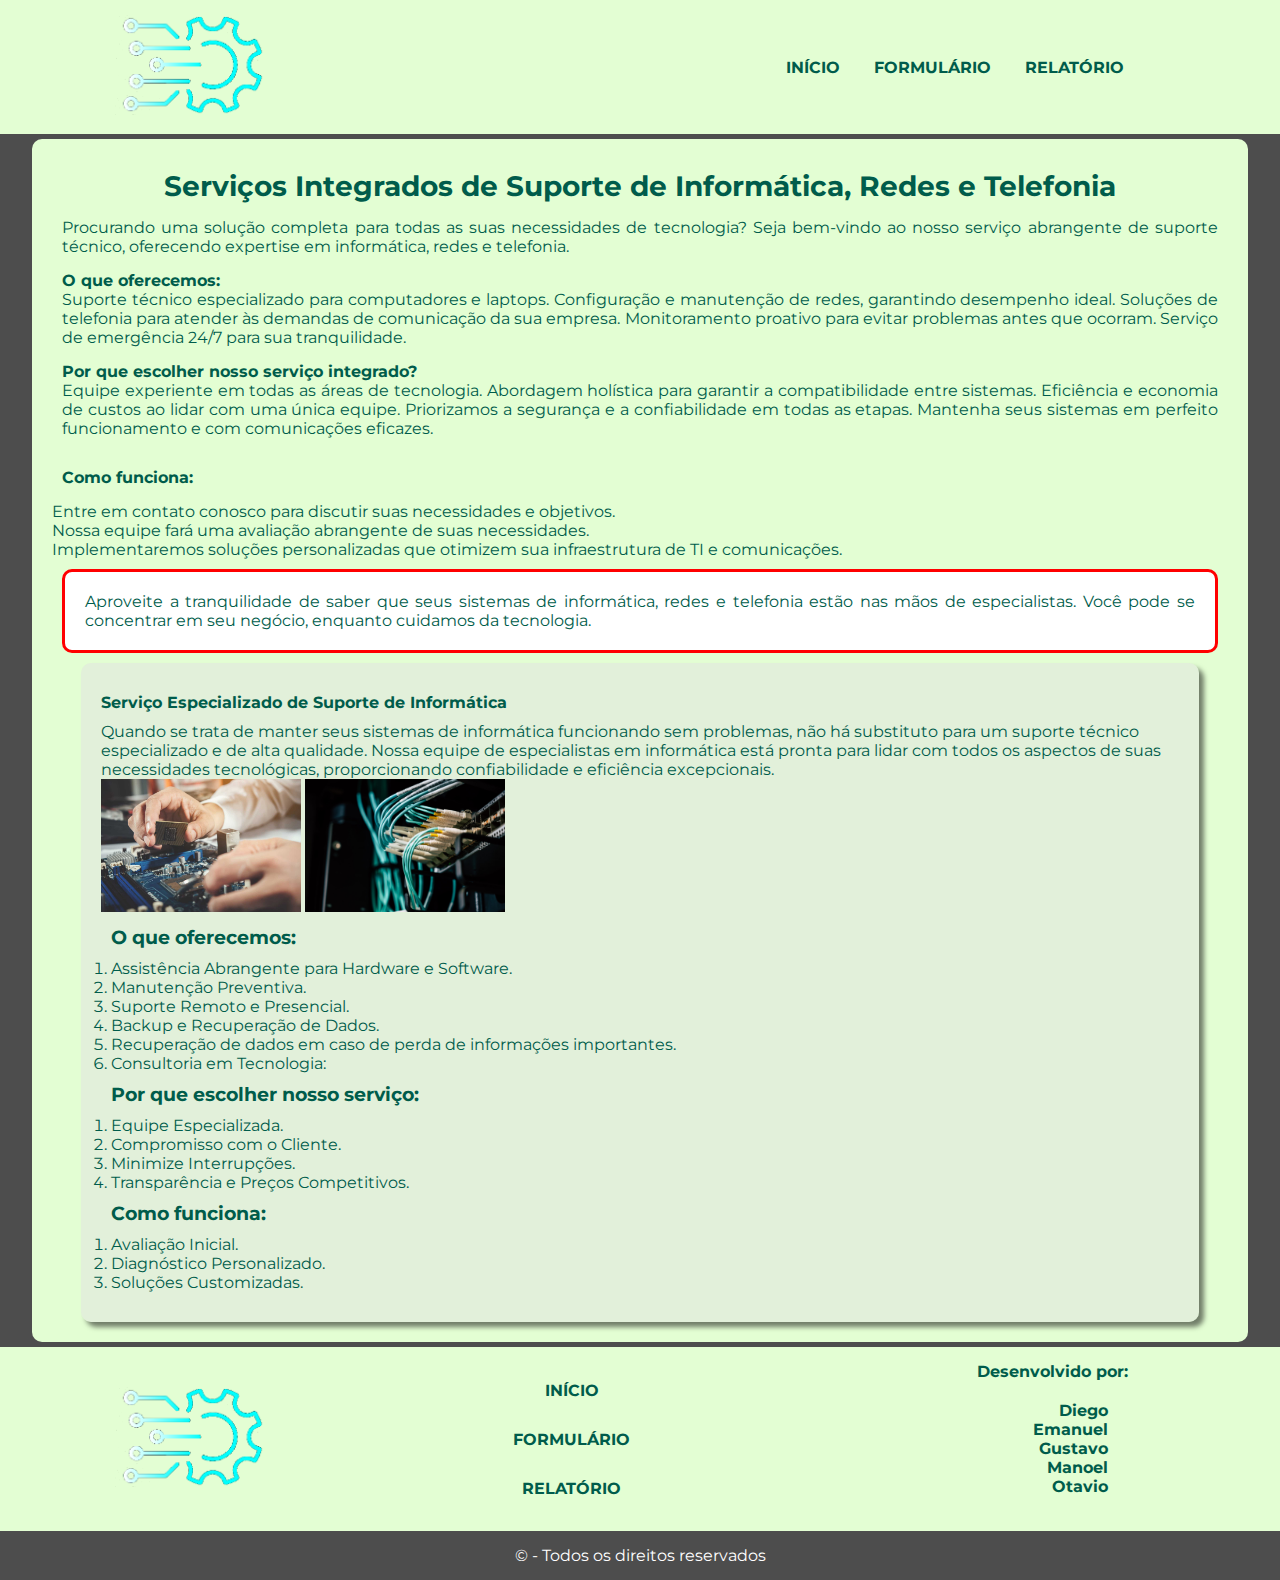
<file: index.html>
<!DOCTYPE html>
<html lang="pt-br">
    <head>
        <meta charset="UTF-8" />
        <meta name="viewport" content="width=device-width, initial-scale=1.0" />
        <title>Inicio</title>
        <link rel="stylesheet" href="./css/style.css" />
        <link rel="stylesheet" href="./css/index.css">
        <link rel="preconnect" href="https://fonts.googleapis.com" />
        <link rel="preconnect" href="https://fonts.gstatic.com" crossorigin />
        <link
            href="https://fonts.googleapis.com/css2?family=Montserrat:wght@400;600&display=swap"
            rel="stylesheet"
        />
    </head>
    <body>
        <div class="container">
            <header>
                <div class="logo-header">
                    <a href="index.html">
                        <img
                            src="./img/logo.png"
                            alt="logo.png"
                            height="100"
                            width="150"
                        />
                    </a>
                </div>
                <div class="menu">
                    <nav>
                        <ul class="header-menu">
                            <li class="header-btn">
                                <a href="./index.html">Início</a>
                            </li>
                            <li class="header-btn">
                                <a href="./pages/formulario.html">Formulário</a>
                            </li>
                            <li class="header-btn">
                                <a href="./pages/relatorio.html">Relatório</a>
                            </li>
                        </ul>
                    </nav>
                </div>
            </header>
            <main id="container">
                <section>
                <div class="tittle">
                    <h1>Serviços Integrados de Suporte de Informática, Redes e Telefonia</h1>
                </div>
                <div class="intro">
                    
                    <p>Procurando uma solução completa para todas as suas necessidades de tecnologia? Seja bem-vindo ao nosso serviço abrangente de suporte técnico, oferecendo expertise em informática, redes e telefonia.</p>
                    <p><b>O que oferecemos:</b><br> Suporte técnico especializado para computadores e laptops. Configuração e manutenção de redes, garantindo desempenho ideal. Soluções de telefonia para atender às demandas de comunicação da sua empresa. Monitoramento proativo para evitar problemas antes que ocorram. Serviço de emergência 24/7 para sua tranquilidade.</p>
                    <p><b>Por que escolher nosso serviço integrado?</b><br> Equipe experiente em todas as áreas de tecnologia. Abordagem holística para garantir a compatibilidade entre sistemas. Eficiência e economia de custos ao lidar com uma única equipe. Priorizamos a segurança e a confiabilidade em todas as etapas. Mantenha seus sistemas em perfeito funcionamento e com comunicações eficazes.</p>
                    <ul><b><p>Como funciona:</p></b>
                        <li>Entre em contato conosco para discutir suas necessidades e objetivos.</li>
                        <li>Nossa equipe fará uma avaliação abrangente de suas necessidades.</li>
                        <li>Implementaremos soluções personalizadas que otimizem sua infraestrutura de TI e comunicações.</li>
                    </ul>
                </div>
                <div class="end-intro">
                    <p>Aproveite a tranquilidade de saber que seus sistemas de informática, redes e telefonia estão nas mãos de especialistas. Você pode se concentrar em seu negócio, enquanto cuidamos da tecnologia.</p>
                </div>
                <div class="sup-info">
                    <dl>
                        <dt>Serviço Especializado de Suporte de Informática</dt>
                        <dd>Quando se trata de manter seus sistemas de informática funcionando sem problemas, não há substituto para um suporte técnico especializado e de alta qualidade. Nossa equipe de especialistas em informática está pronta para lidar com todos os aspectos de suas necessidades tecnológicas, proporcionando confiabilidade e eficiência excepcionais.</dd>
                        <img class="img" src="./img/sup-info.jpg" alt="Suporte de Informática">
                        <img class="img" src="./img/sup-rede.jpg" alt="Suporte de Rede">
                        <ol class="list">
                         <h3>O que oferecemos:</h3>
                            <li>Assistência Abrangente para Hardware e Software.</li>
                            <li>Manutenção Preventiva.</li>
                            <li>Suporte Remoto e Presencial.</li>
                            <li>Backup e Recuperação de Dados.</li>
                            <li>Recuperação de dados em caso de perda de informações importantes.</li>
                            <li>Consultoria em Tecnologia:</li>
                        </ol>
                        <ol class="list">
                         <h3>Por que escolher nosso serviço:</h3>
                            <li>Equipe Especializada.</li>
                            <li>Compromisso com o Cliente.</li>
                            <li>Minimize Interrupções.</li>
                            <li>Transparência e Preços Competitivos.</li>
                        </ol>
                        <ol class="list">
                            <h3>Como funciona:</h3>
                            <li>Avaliação Inicial.</li>
                            <li>Diagnóstico Personalizado.</li>
                            <li>Soluções Customizadas.</li>
                        </ol>
                    </dl>
                </div>
                
                </section>
            </main>
            <footer>
                <div class="logo-footer">
                    <a href="./index.html">
                        <img
                            src="img/logo.png"
                            alt="logo.png"
                            height="100"
                            width="150"
                        />
                    </a>
                </div>
                <div class="menu-footer">
                    <nav>
                        <ul class="footer-menu">
                            <li class="footer-btn">
                                <a href="./index.html">Início</a>
                            </li>
                            <li class="footer-btn">
                                <a href="./pages/formulario.html">Formulário</a>
                            </li>
                            <li class="footer-btn">
                                <a href="./pages/relatorio.html">Relatório</a>
                            </li>
                        </ul>
                    </nav>
                </div>
                <div class="credit-footer">
                    <p>Desenvolvido por:</p>
                    <ul>
                        <li>
                            <a
                                href="https://github.com/diegoromal"
                                target="_blank"
                                >Diego</a
                            >
                        </li>
                        <li>
                            <a 
                                href="https://github.com/EmanuelHr98" 
                                target="_blank">
                                    Emanuel
                            </a>
                        </li>
                        <li>
                            <a
                                href="https://github.com/gustavogogola91"
                                target="_blank"
                                >Gustavo</a
                            >
                        </li>
                        <li>
                            <a
                                href="https://github.com/Manoelvitor1"
                                target="_blank"
                                >Manoel</a
                            >
                        </li>
                        <li>
                            <a
                                href="https://github.com/OTAVIO-WENZEL"
                                target="_blank"
                                >Otavio</a
                            >
                        </li>
                    </ul>
                </div>
            </footer>
            <div class="copy">&copy; - Todos os direitos reservados</div>
        </div>
    </body>
</html>
</file>
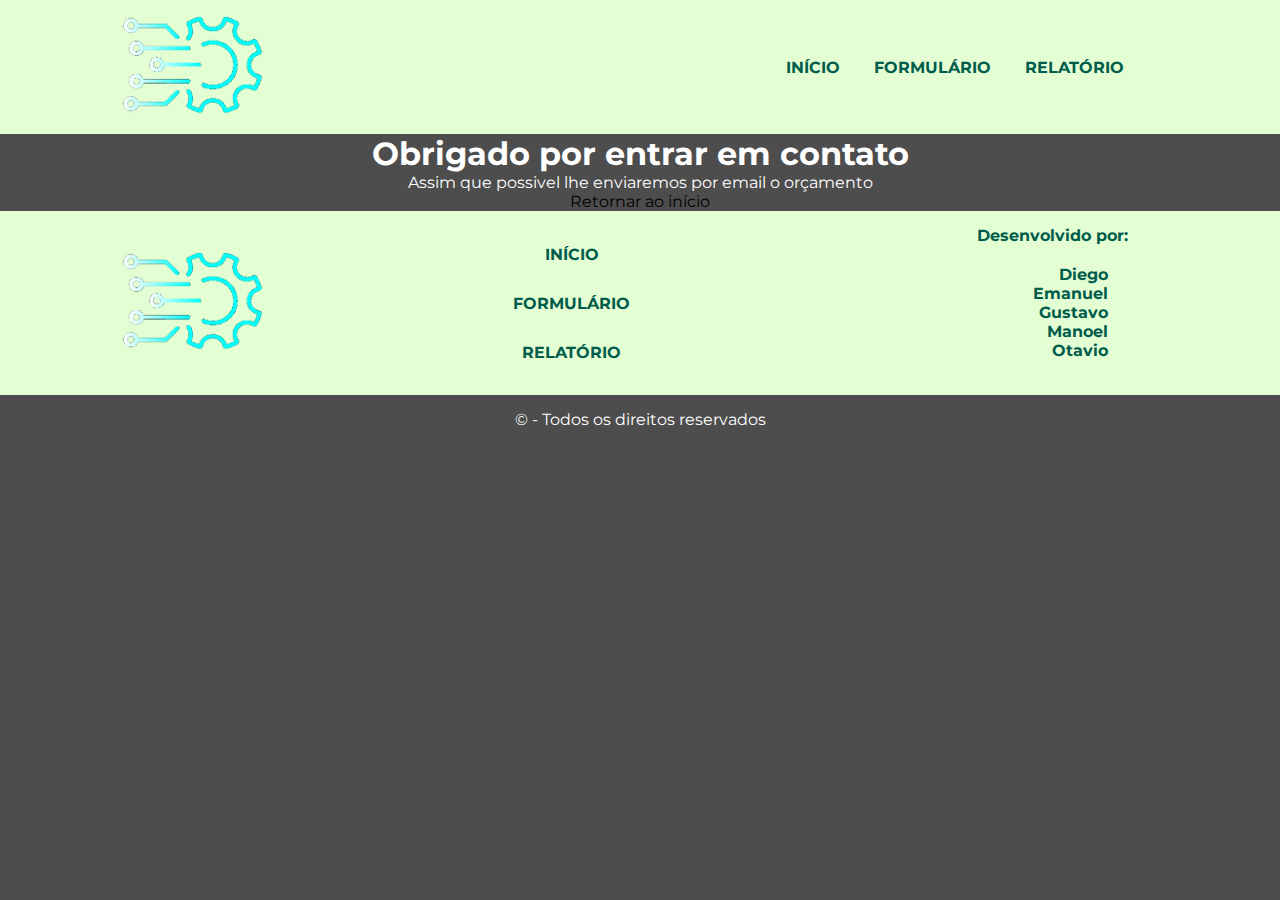
<file: pages/agradecimento.html>
<!DOCTYPE html>
<html lang="pt-br">
<head>
    <meta charset="UTF-8">
    <meta name="viewport" content="width=device-width, initial-scale=1.0">
    <title>Obrigado</title>
</head>
<body>
    <!DOCTYPE html>
<html lang="pt-br">
    <head>
        <meta charset="UTF-8" />
        <meta name="viewport" content="width=device-width, initial-scale=1.0" />
        <title>Document</title>
        <link rel="stylesheet" href="../css/style.css" />
        <link rel="stylesheet" href="../css/agradecimento.css">
        <link rel="preconnect" href="https://fonts.googleapis.com" />
        <link rel="preconnect" href="https://fonts.gstatic.com" crossorigin />
        <link
            href="https://fonts.googleapis.com/css2?family=Montserrat:wght@400;600&display=swap"
            rel="stylesheet"
        />
    </head>
    <body>
        <div class="container">
            <header>
                <div class="logo-header">
                    <a href="index.html">
                        <img
                            src="../img/logo.png"
                            alt="logo.png"
                            height="100"
                            width="150"
                        />
                    </a>
                </div>
                <div class="menu">
                    <nav>
                        <ul class="header-menu">
                            <li class="header-btn">
                                <a href="../index.html">Início</a>
                            </li>
                            <li class="header-btn">
                                <a href="./formulario.html">Formulário</a>
                            </li>
                            <li class="header-btn">
                                <a href="./relatorio.html">Relatório</a>
                            </li>
                        </ul>
                    </nav>
                </div>
            </header>
            <main>
                <section>
                    <h1>Obrigado por entrar em contato</h1>
                    <p>Assim que possivel lhe enviaremos por email o orçamento</p>
                    <p><a href="../index.html">Retornar ao início</a></p>
                </section>
            </main>
            <footer>
                <div class="logo-footer">
                    <a href="./index.html">
                        <img
                            src="../img/logo.png"
                            alt="logo.png"
                            height="100"
                            width="150"
                        />
                    </a>
                </div>
                <div class="menu-footer">
                    <nav>
                        <ul class="footer-menu">
                            <li class="footer-btn">
                                <a href="../index.html">Início</a>
                            </li>
                            <li class="footer-btn">
                                <a href="./formulario.html">Formulário</a>
                            </li>
                            <li class="footer-btn">
                                <a href="./relatorio.html">Relatório</a>
                            </li>
                        </ul>
                    </nav>
                </div>
                <div class="credit-footer">
                    <p>Desenvolvido por:</p>
                    <ul>
                        <li>
                            <a
                                href="https://github.com/diegoromal"
                                target="_blank"
                                >Diego</a
                            >
                        </li>
                        <li>
                            <a 
                                href="https://github.com/EmanuelHr98" 
                             target="_blank">Emanuel
                            </a>
                        </li>
                        <li>
                            <a
                                href="https://github.com/gustavogogola91"
                                target="_blank"
                                >Gustavo</a
                            >
                        </li>
                        <li>
                            <a
                                href="https://github.com/Manoelvitor1"
                                target="_blank"
                                >Manoel</a
                            >
                        </li>
                        <li>
                            <a
                                href="https://github.com/OTAVIO-WENZEL"
                                target="_blank"
                                >Otavio</a
                            >
                        </li>
                    </ul>
                </div>
            </footer>
            <div class="copy">&copy; - Todos os direitos reservados</div>
        </div>
    </body>
</html>

</body>
</html>
</file>
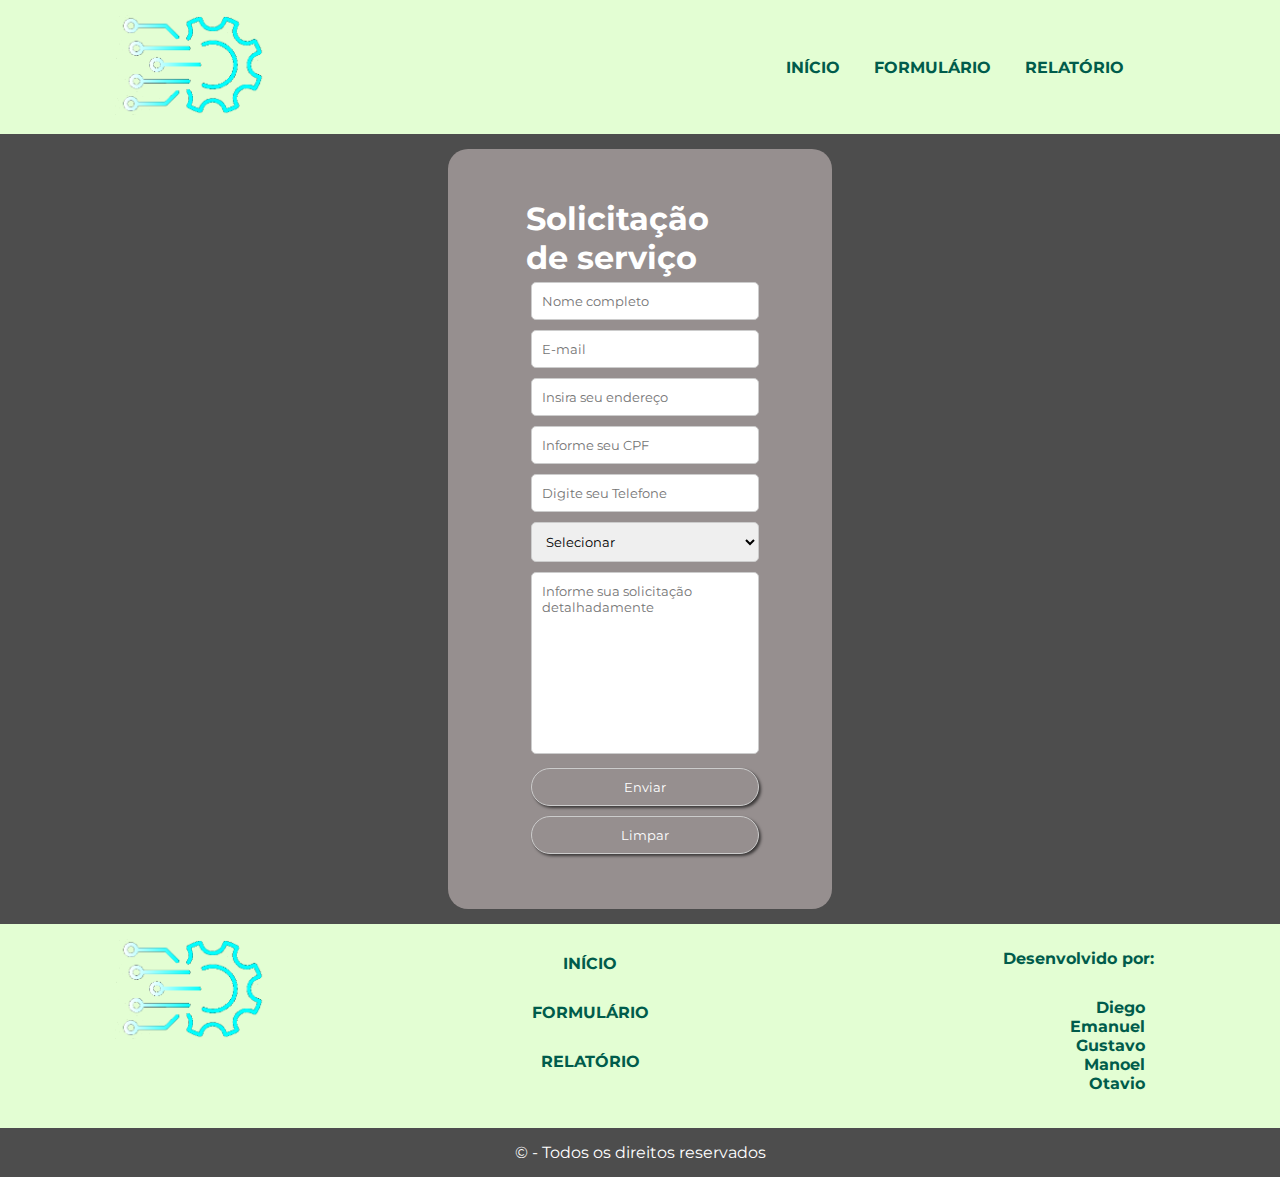
<file: pages/formulario.html>
<!DOCTYPE html>
<html lang="pt-br">
    <head>
        <meta charset="UTF-8" />
        <meta name="viewport" content="width=device-width, initial-scale=1.0" />
        <title>Solicitação de serviço</title>
        <link rel="stylesheet" href="../css/style.css" />
        <link rel="stylesheet" href="../css/formulario.css" />
        <link rel="preconnect" href="https://fonts.googleapis.com" />
        <link rel="preconnect" href="https://fonts.gstatic.com" crossorigin />
        <link
            href="https://fonts.googleapis.com/css2?family=Montserrat:wght@400;600&display=swap"
            rel="stylesheet"
        />
    </head>
    <body>
        <div class="container">
            <header>
                <div class="logo-header">
                    <a href="index.html">
                        <img
                            src="../img/logo.png"
                            alt="logo.png"
                            height="100"
                            width="150"
                        />
                    </a>
                </div>
                <div class="menu">
                    <nav>
                        <ul class="header-menu">
                            <li class="header-btn">
                                <a href="../index.html">Início</a>
                            </li>
                            <li class="header-btn">
                                <a href="./formulario.html">Formulário</a>
                            </li>
                            <li class="header-btn">
                                <a href="./relatorio.html">Relatório</a>
                            </li>
                        </ul>
                    </nav>
                </div>
            </header>
            <main>
                <form method="get" action="./agradecimento.html">
                    <h1>Solicitação de serviço</h1>
                    <div class="inputs">
                        <input
                            type="text"
                            name="nome"
                            id="nome"
                            placeholder="Nome completo"
                            required
                        />
                        <input
                            type="email"
                            name="email"
                            id="email"
                            placeholder="E-mail"
                            required
                        />
                        <input
                            type="text"
                            name="endereco"
                            id="endereco"
                            placeholder="Insira seu endereço"
                            required
                        />
                        <input
                            type="text"
                            name="cpf"
                            id="cpf"
                            placeholder="Informe seu CPF"
                            required
                        />
                        <input
                            type="text"
                            name="telefone"
                            id="telefone"
                            placeholder="Digite seu Telefone"
                        />
                        <select name="selecionar">
                            <option value="selecionar">Selecionar</option>
                            <option value="software">Software</option>
                            <option value="hardware">Hardware</option>
                        </select>
                        <textarea
                            style="resize: none"
                            name="textoarea"
                            cols="50"
                            rows="10"
                            placeholder="Informe sua solicitação detalhadamente"
                        ></textarea>
                        <input type="submit" value="Enviar" />
                        <input type="reset" value="Limpar" />
                    </div>
                </form>
            </main>
            <footer>
                <div class="logo-footer">
                    <a href="./index.html">
                        <img
                            src="../img/logo.png"
                            alt="logo.png"
                            height="100"
                            width="150"
                        />
                    </a>
                </div>
                <div class="menu-footer">
                    <nav>
                        <ul class="footer-menu">
                            <li class="footer-btn">
                                <a href="../index.html">Início</a>
                            </li>
                            <li class="footer-btn">
                                <a href="./formulario.html">Formulário</a>
                            </li>
                            <li class="footer-btn">
                                <a href="./relatorio.html">Relatório</a>
                            </li>
                        </ul>
                    </nav>
                </div>
                <div class="credit-footer">
                    <p>Desenvolvido por:</p>
                    <ul>
                        <li>
                            <a
                                href="https://github.com/diegoromal"
                                target="_blank"
                                >Diego</a
                            >
                        </li>
                        <li>
                            <a
                                href="https://github.com/EmanuelHr98"
                                target="_blank"
                                >Emanuel</a
                            >
                        </li>
                        <li>
                            <a
                                href="https://github.com/gustavogogola91"
                                target="_blank"
                                >Gustavo</a
                            >
                        </li>
                        <li>
                            <a
                                href="https://github.com/Manoelvitor1"
                                target="_blank"
                                >Manoel</a
                            >
                        </li>
                        <li>
                            <a
                                href="https://github.com/OTAVIO-WENZEL"
                                target="_blank"
                                >Otavio</a
                            >
                        </li>
                    </ul>
                </div>
            </footer>
            <div class="copy">&copy; - Todos os direitos reservados</div>
        </div>
    </body>
</html>
</file>
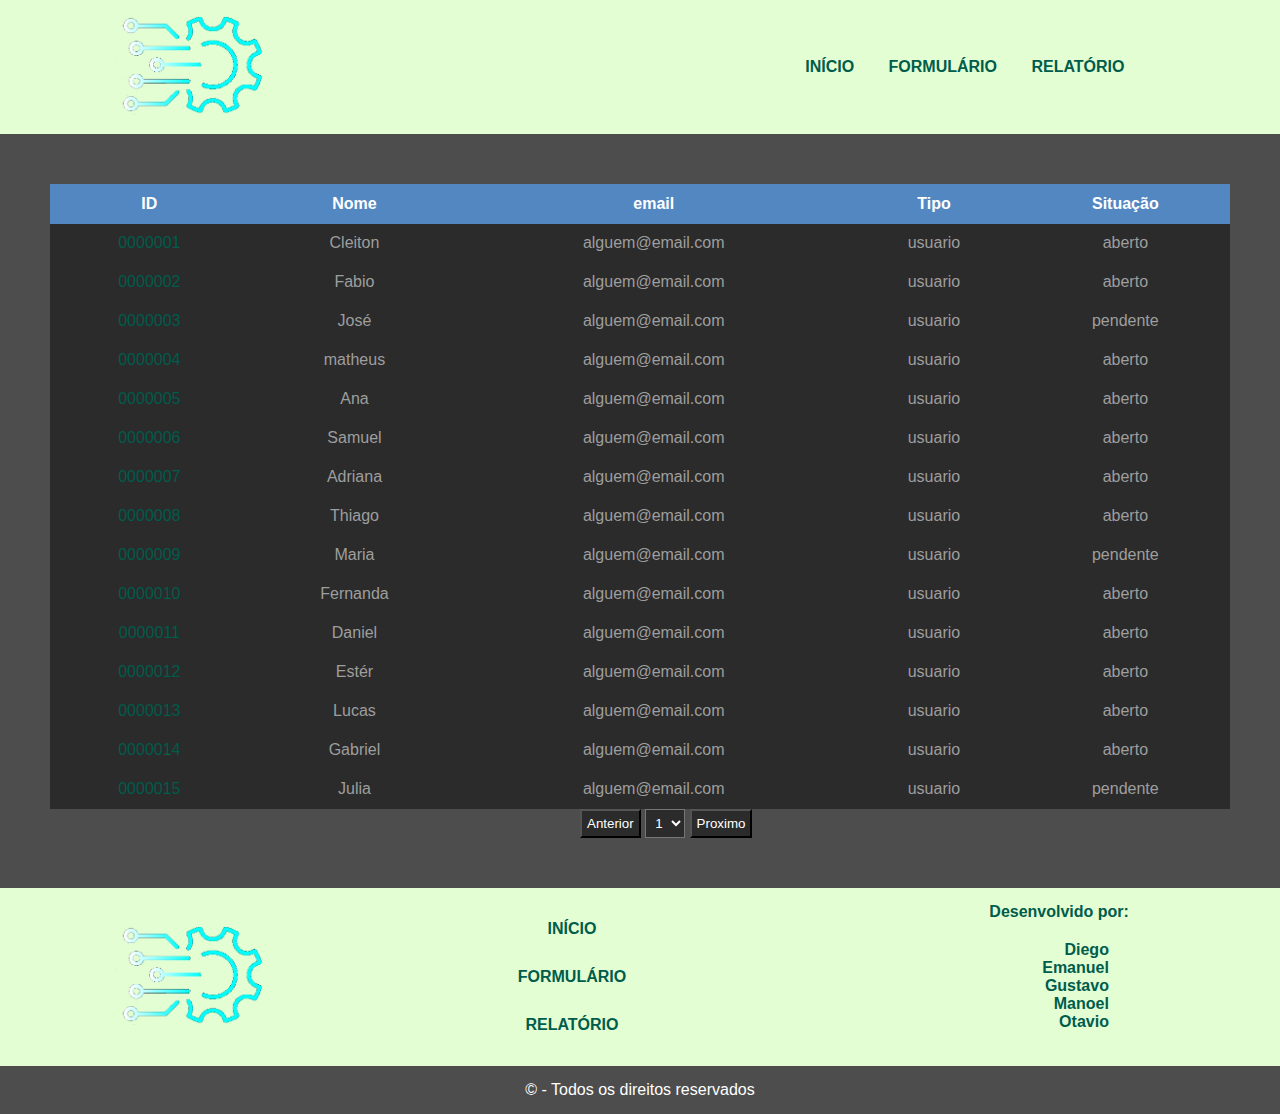
<file: pages/relatorio.html>
<!DOCTYPE html>
<html lang="pt-br">

<head>
    <meta charset="UTF-8">
    <meta name="viewport" content="width=device-width, initial-scale=1.0">
    <title>Relatório</title>
    <link rel="stylesheet" href="../css/relatorio.css">
</head>

<body>
    <div class="container">
    <header>
        <div class="logo-header">
            <a href="index.html">
                <img
                    src="../img/logo.png"
                    alt="logo.png"
                    height="100"
                    width="150"
                />
            </a>
        </div>
        <div class="menu">
            <nav>
                <ul class="header-menu">
                    <li class="header-btn">
                        <a href="../index.html">Início</a>
                    </li>
                    <li class="header-btn">
                        <a href="./formulario.html">Formulário</a>
                    </li>
                    <li class="header-btn">
                        <a href="./relatorio.html">Relatório</a>
                    </li>
                </ul>
            </nav>
        </div>
    </header>
    <main>
        <section>
            <table>
                <tr>
                    <th>ID</th>
                    <th>Nome</th>
                    <th>email</th>
                    <th>Tipo</th>
                    <th>Situação</th>
                </tr>
                <tr>
                    <td class="codigo">0000001</td>
                    <td>Cleiton</td>
                    <td>alguem@email.com</td>
                    <td>usuario</td>
                    <td>aberto</td>
                </tr>
                <tr>
                    <td class="codigo">0000002</td>
                    <td>Fabio</td>
                    <td>alguem@email.com</td>
                    <td>usuario</td>
                    <td>aberto</td>
                </tr>
                <tr>
                    <td class="codigo">0000003</td>
                    <td>José</td>
                    <td>alguem@email.com</td>
                    <td>usuario</td>
                    <td>pendente</td>
                </tr>
                <tr>
                    <td class="codigo">0000004</td>
                    <td>matheus</td>
                    <td>alguem@email.com</td>
                    <td>usuario</td>
                    <td>aberto</td>
                </tr>
                <tr>
                    <td class="codigo">0000005</td>
                    <td>Ana</td>
                    <td>alguem@email.com</td>
                    <td>usuario</td>
                    <td>aberto</td>
                </tr>
                <tr>
                    <td class="codigo">0000006</td>
                    <td>Samuel</td>
                    <td>alguem@email.com</td>
                    <td>usuario</td>
                    <td>aberto</td>
                </tr>
                <tr>
                    <td class="codigo">0000007</td>
                    <td>Adriana</td>
                    <td>alguem@email.com</td>
                    <td>usuario</td>
                    <td>aberto</td>
                </tr>
                <tr>
                    <td class="codigo">0000008</td>
                    <td>Thiago</td>
                    <td>alguem@email.com</td>
                    <td>usuario</td>
                    <td>aberto</td>
                </tr>
                <tr>
                    <td class="codigo">0000009</td>
                    <td>Maria</td>
                    <td>alguem@email.com</td>
                    <td>usuario</td>
                    <td>pendente</td>
                </tr>
                <tr>
                    <td class="codigo">0000010</td>
                    <td>Fernanda</td>
                    <td>alguem@email.com</td>
                    <td>usuario</td>
                    <td>aberto</td>
                </tr>
                <tr>
                    <td class="codigo">0000011</td>
                    <td>Daniel</td>
                    <td>alguem@email.com</td>
                    <td>usuario</td>
                    <td>aberto</td>
                </tr>
                <tr>
                    <td class="codigo">0000012</td>
                    <td>Estér</td>
                    <td>alguem@email.com</td>
                    <td>usuario</td>
                    <td>aberto</td>
                </tr>
                <tr>
                    <td class="codigo">0000013</td>
                    <td>Lucas</td>
                    <td>alguem@email.com</td>
                    <td>usuario</td>
                    <td>aberto</td>
                </tr>
                <tr>
                    <td class="codigo">0000014</td>
                    <td>Gabriel</td>
                    <td>alguem@email.com</td>
                    <td>usuario</td>
                    <td>aberto</td>
                </tr>
                <tr>
                    <td class="codigo">0000015</td>
                    <td>Julia</td>
                    <td>alguem@email.com</td>
                    <td>usuario</td>
                    <td>pendente</td>
                </tr>
            </table>
            <div class="botao">
                <input type="button" value="Anterior">

            <select name="select" id="selecao">
                <option value="op1">1</option>
                <option value="op2">2</option>
                <option value="op3">3</option>
            </select>

            <input type="button" value="Proximo">
            </div>
        </section>
    </main>
    <footer>
        <div class="logo-footer">
            <a href="../index.html">
                <img
                    src="../img/logo.png"
                    alt="logo.png"
                    height="100"
                    width="150"
                />
            </a>
        </div>
        <div class="menu-footer">
            <nav>
                <ul class="footer-menu">
                    <li class="footer-btn">
                        <a href="../index.html">Início</a>
                    </li>
                    <li class="footer-btn">
                        <a href="./formulario.html">Formulário</a>
                    </li>
                    <li class="footer-btn">
                        <a href="./relatorio.html">Relatório</a>
                    </li>
                </ul>
            </nav>
        </div>
        <div class="credit-footer">
            <p>Desenvolvido por:</p>
            <ul>
                <li>
                    <a
                        href="https://github.com/diegoromal"
                        target="_blank"
                        >Diego</a
                    >
                </li>
                <li>
                    <a 
                        href="https://github.com/EmanuelHr98" 
                        target="_blank">
                        Emanuel
                    </a>
                </li>
                <li>
                    <a
                        href="https://github.com/gustavogogola91"
                        target="_blank"
                        >Gustavo</a
                    >
                </li>
                <li>
                    <a
                        href="https://github.com/Manoelvitor1"
                        target="_blank"
                        >Manoel</a
                    >
                </li>
                <li>
                    <a
                        href="https://github.com/OTAVIO-WENZEL"
                        target="_blank"
                        >Otavio</a
                    >
                </li>
            </ul>
        </div>
    </footer>
</div>
</footer>
<div class="copy">&copy; - Todos os direitos reservados</div>
</div>
</body>

</html>
</file>
<file: css/style.css>
* {
    padding: 0;
    margin: 0;
    box-sizing: border-box;
    font-family: "Montserrat", sans-serif;
}

body {
    color: #fff;
    background-color: #4d4d4d;
    width: 100vw;
}

header {
    color: #005c4b;
    background-color: #e3fed3;
    width: 100%;
}

.logo-header,
.menu {
    display: inline-block;
    vertical-align: middle;
}

.logo-header {
    padding: 15px;
    margin-left: 100px;
    width: calc(50% - 115px);
}

.menu {
    padding: 15px;
    text-align: end;
    margin-right: 100px;
    width: calc(50% - 115px);
}

.header-btn {
    display: inline-block;
    list-style-type: none;
    padding: 15px;
    border: none;
    text-transform: uppercase;
    font-weight: bold;
    cursor: pointer;
    border-radius: 5px;
    transition: 0.5ms;
}

.header-btn a {
    text-decoration: none;
    color: #005c4b;
}

.header-btn:hover {
    border: 1px solid #005c4b;
    border-radius: 5px;
}

footer {
    color: #005c4b;
    background-color: #e3fed3;
    width: 100%;
}

.logo-footer,
.menu-footer,
.credit-footer {
    display: inline-block;
    vertical-align: middle;
}

.logo-footer {
    padding: 15px;
    margin-left: 100px;
    width: calc(25% - 115px);
}
.menu-footer {
    padding: 15px;
    text-align: center;
    margin-right: 100px;
    width: calc(50% - 115px);
}
.credit-footer {
    padding: 15px;
    text-align: end;
    margin-right: 100px;
    width: calc(25% - 115px);
    font-weight: bold;
}

.credit-footer ul {
    list-style-type: none;
    padding: 20px;
}

.credit-footer a {
    text-decoration: none;
    color: #005c4b;
    font-weight: bold;
    cursor: pointer;
    transition: 0.5s;
}

.credit-footer a:hover {
    border-bottom: 1px solid #005c4b;
    border-radius: 5px;
}

.footer-btn {
    list-style-type: none;
    padding: 15px;
    border: none;
    text-transform: uppercase;
    font-weight: bold;
    cursor: pointer;
    border-radius: 5px;
    transition: 0.5ms;
}

.footer-btn a {
    text-decoration: none;
    color: #005c4b;
}

.footer-btn:hover {
    border: 1px solid #005c4b;
    border-radius: 5px;
}

.copy {
    padding: 15px;
    background-color: #4d4d4d;
    text-align: center;
}

@media (max-width: 1017px) {
ul, .credit-footer, footer {
    display: flex;
}

footer {
    flex-direction: row;
    justify-content: space-between;
}
.credit-footer ul, .credit-footer {
    flex-direction: column;
    padding-right: 0;
}


}

@media (max-width: 767px) {
    .logo-header, .logo-footer
    ,.menu, .menu-footer  {
        margin: 0;
    }

}

@media (max-width: 711px)  {
    footer, header {
        display: flex;
        flex-wrap: wrap;
        flex-direction: column;
        justify-content: space-between;
    }
    .logo-header, .logo-footer {
        margin-left: calc(50vw - 90px);
    }

    .menu, .menu-footer {
        width: 90vw;
        padding: 0;
        margin: auto;
    }

    .credit-footer {
        width: 80vw;
        margin: 0;
        padding: 0;
    }
    .credit-footer p {
        width: 80%;
        margin-left: calc(50% - 90px);
    }

    .credit-footer li, .credit-footer p {
        text-align: center;
    }

    .credit-footer ul {
        padding: 0;
        margin: auto;
    }
}
</file>
<file: css/index.css>
#container{
    background-color: #e3fed3;
    color: #005c4b;
    margin: 5px auto;
    width: 95%;
    padding: 20px;
    border-radius: 10px;
}
.tittle {
    text-align: center;
    font-size: 14px;
    margin: 10px;
}
.intro {
    text-align: justify;
}
.intro p{
    margin: 15px 10px;
}
.intro ul, .intro li{
    display: flex;
    flex-direction: column;
    list-style-type: square;
}

.end-intro{
    display: block;
    margin: 10px;
    background-color: white;
    padding: 20px;
    border: 3px solid red;
    border-radius: 10px;
    text-align: justify;
}
.sup-info{
    background-color: rgba(225, 225, 225, 0.5);
    margin: auto;
    width: 95%;
    padding: 20px;
    box-shadow: 5px 5px 5px rgba(0, 0, 0, 0.5);
    border-radius: 10px;
}
.sup-info dt {
    font-weight: bold;
    margin: 10px auto;
}
.list{
    margin: 10px;
}
.list h3{
    font-weight: bold;
    margin: auto auto 10px auto;
}
.list ul{
    margin-left: 20px;
}
.img{
    display: block-inline;
    margin: 0 auto;
    width: 200px;
}
</file>
<file: css/agradecimento.css>
section {
    text-align: center;
}

a {
    text-decoration: none;
    color: #000;
}
</file>
<file: css/formulario.css>
body {
  height: 100vh;
  width: 100vw;
}

main {
  background-color: #968f8f;
  width: 30%;
  height: auto;
  display: flex;
  justify-content: space-around;
  margin: 15px auto;
  padding: 50px;
  border-radius: 20px;
}
form {
  width: 80%;
  height: 90%;
  display: flex;
  justify-content: space-around;
  flex-wrap: wrap;
}

p {
  text-align: center;
  margin: 10px;
  width: 90%;
}

input, textarea, select {
  width: 100%;
  flex-grow: 1;
  flex-basis: 800px;
  padding: 10px;
  border: 1px solid #ccc;
  border-radius: 5px;
  margin: 5px;
}

footer {
  display: flex;
  justify-content: space-between;
}

p a {
  text-decoration: none;
  color: #005c4b;
}

p a:hover {
  text-decoration: underline;
  
}

input[type="submit"]:hover {
  background-color: #716d6d;
}

input[type="reset"]:hover {
  background-color: #716d6d;
}

input[type="submit"] {
  padding: 10px;
  color: #fff;
  background-color: #968f8f;

  border-radius: 20px;
  box-shadow: 2px 2px 3px rgba(00, 0, 00, 0.6);

  cursor: pointer;
}

input[type="reset"] {
  padding: 10px;
  color: #fff;
  background-color: #968f8f;

  border-radius: 20px;
  box-shadow: 2px 2px 3px rgba(00, 0, 00, 0.6);

  cursor: pointer;
}

@media (max-width: 1030px) {
    main{
      width: 50%;
    }
    form {
      width: 90%;
    }
}

@media (max-width: 500px) {
  main {
    width: 70%;
  }
  form {
    width: 95%;
  }
}
</file>
<file: css/relatorio.css>
* {
    padding: 0;
    margin: 0;
    box-sizing: border-box;
    font-family: "Montserrat", sans-serif;
}

body {
    color: #fff;
    background-color: #4d4d4d;
    width: 100vw;
}

header {
    color: #005c4b;
    background-color: #e3fed3;
    width: 100%;
}

.logo-header,
.menu {
    display: inline-block;
    vertical-align: middle;
}

.logo-header {
    padding: 15px;
    margin-left: 100px;
    width: calc(50% - 115px);
}

.menu {
    padding: 15px;
    text-align: end;
    margin-right: 100px;
    width: calc(50% - 115px);
}

.header-btn {
    display: inline-block;
    list-style-type: none;
    padding: 15px;
    border: none;
    text-transform: uppercase;
    font-weight: bold;
    cursor: pointer;
    border-radius: 5px;
    transition: 0.5ms;
}

.header-btn a {
    text-decoration: none;
    color: #005c4b;
}

.header-btn:hover {
    border: 1px solid #005c4b;
    border-radius: 5px;
}

main {
    padding: 50px;

}
footer {
    color: #005c4b;
    background-color: #e3fed3;
    width: 100%;
}

.logo-footer,
.menu-footer,
.credit-footer {
    display: inline-block;
    vertical-align: middle;
}

.logo-footer {
    padding: 15px;
    margin-left: 100px;
    width: calc(25% - 115px);
}
.menu-footer {
    padding: 15px;
    text-align: center;
    margin-right: 100px;
    width: calc(50% - 115px);
}
.credit-footer {
    padding: 15px;
    text-align: end;
    margin-right: 100px;
    width: calc(25% - 115px);
    font-weight: bold;
}

.credit-footer ul {
    list-style-type: none;
    padding: 20px;
}

.credit-footer a {
    text-decoration: none;
    color: #005c4b;
    font-weight: bold;
    cursor: pointer;
    transition: 0.5s;
}

.credit-footer a:hover {
    border-bottom: 1px solid #005c4b;
    border-radius: 5px;
}

.footer-btn {
    list-style-type: none;
    padding: 15px;
    border: none;
    text-transform: uppercase;
    font-weight: bold;
    cursor: pointer;
    border-radius: 5px;
    transition: 0.5ms;
}

.footer-btn a {
    text-decoration: none;
    color: #005c4b;
}

.footer-btn:hover {
    border: 1px solid #005c4b;
    border-radius: 5px;
}

.copy {
    padding: 15px;
    background-color: #4d4d4d;
    text-align: center;
}

@media (max-width: 1017px) {
ul, .credit-footer, footer {
    display: flex;
}

footer {
    flex-direction: row;
    justify-content: space-between;
}
.credit-footer ul, .credit-footer {
    flex-direction: column;
    padding-right: 0;
}


}

@media (max-width: 767px) {
    .logo-header, .logo-footer
    ,.menu, .menu-footer  {
        margin: 0;
    }

}

@media (max-width: 711px)  {
    footer, header {
        display: flex;
        flex-wrap: wrap;
        flex-direction: column;
        justify-content: space-between;
    }
    .logo-header, .logo-footer {
        margin-left: calc(50vw - 90px);
    }

    .menu, .menu-footer {
        width: 90vw;
        padding: 0;
        margin: auto;
    }

    .credit-footer {
        width: 80vw;
        margin: 0;
        padding: 0;
    }
    .credit-footer p {
        width: 80%;
        margin-left: calc(50% - 90px);
    }

    .credit-footer li, .credit-footer p {
        text-align: center;
    }

    .credit-footer ul {
        padding: 0;
        margin: auto;
    }
}
table{
    width: 100%;
    border-collapse: collapse;
}
td{
    background-color: rgb(43, 43, 43);
    color: #9e9e9e;
    border:1px solid rgb(43, 43, 43);
    padding: 10px;
    text-align: center;
}
th{ 
    background-color: rgb(83, 135, 194);
    border:1px solid rgb(83, 135, 194);
    padding: 10px;
    text-align: center;
}
.codigo{
    color: #005c4b;
}
.botao{
    width: auto;
    margin: auto;
    padding-left: calc(50% - 60px);
}
select{
    color: #fff;
    padding: 5px;
    background-color: rgb(43, 43, 43);
}
.botao input{
    color: #fff;
    padding: 5px;
    background-color: rgb(43, 43, 43);
}
@media(ma)
</file>
